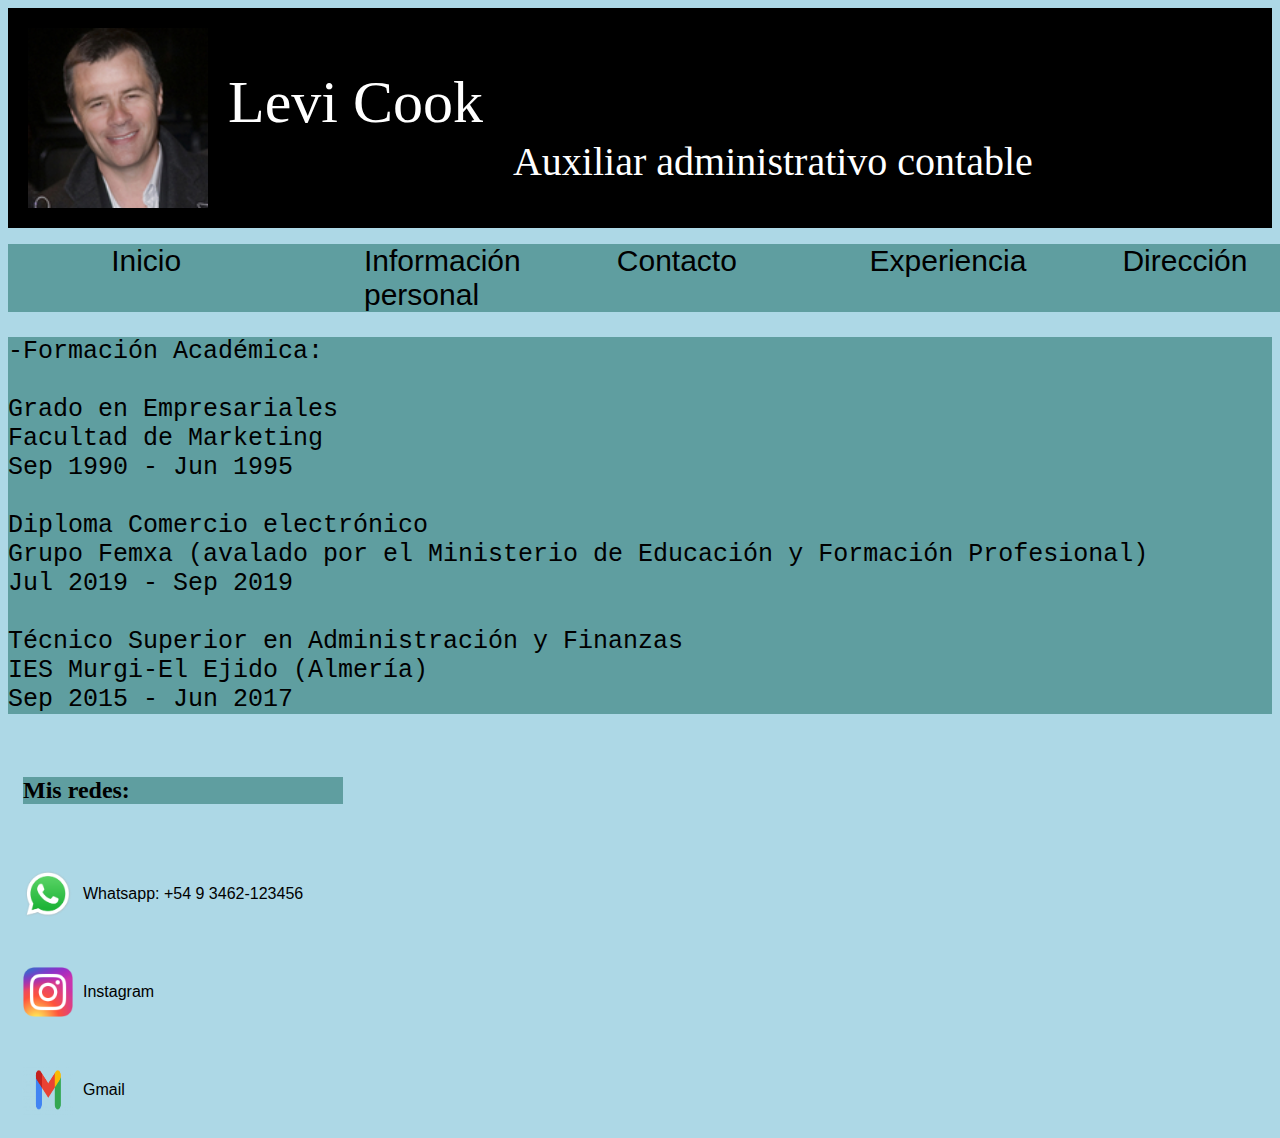
<file: index.html>
<!DOCTYPE html>
<html lang="en">
<head>
    <meta charset="UTF-8">
    <meta http-equiv="X-UA-Compatible" content="IE=edge">
    <meta name="viewport" content="width=device-width, initial-scale=1.0">
    <link rel="stylesheet" href="./scss/estilos.css">
    <link rel="shortcut icon" href="./img/curriculum-vitae-logo1.jpg">
    <title>Currículum Vitae</title>
</head>
<body>
    <header>
        <img class="fotoperfil" src="./img/24cvexample.jpg" alt="cvpic">
        <p class="nombre">Levi Cook</p> 
        <p class="profesion">Auxiliar administrativo contable</p>
    </header>
    
     <nav>
        <ul>
            <li><a href="#">Inicio</a></li>
            <li><a href="./vistas/info.html">Información personal</a></li>
            <li><a href="./vistas/contacto.html">Contacto</a></li>
            <li><a href="./vistas/experiencia.html">Experiencia</a></li>
            <li><a href="./vistas/direccion.html">Dirección</a></li>
        </ul>
     </nav>
    <h1>
        <p>
            <div class="formacion">-Formación Académica:</div>
            <br>
            <div>Grado en Empresariales</div>
            <div>Facultad de Marketing</div>
            <div>Sep 1990 - Jun 1995</div>
            <br>
            
            <div>Diploma Comercio electrónico</div>
            <div>Grupo Femxa (avalado por el Ministerio de Educación y Formación Profesional)</div>
            <div>Jul 2019 - Sep 2019</div>
            <br>
            
            <div>Técnico Superior en Administración y Finanzas</div> 
            <div>IES Murgi-El Ejido (Almería)</div> 
            <div>Sep 2015 - Jun 2017</div>
        </p>
    </h1>    
    
    
</body>
<footer>
    <h4>Mis redes:</h4>
    <br>
        <nav>
        <div>
            <a href="https://web.whatsapp.com/" target="_blank">
            <img src="./img/WhatsApp.png" alt="Whatsapp" width="50" height="50">
            Whatsapp: +54 9 3462-123456
            </a>
        </div>
        </nav>
    <br>
        <nav>
        <div>
            <a href="https://www.instagram.com" target="_blank">
            <img src="./img/Instagram.png" alt="Instagram" width="50" height="50">
            Instagram
            </a>
        </div>
        </nav>
    <br>
        <nav>
        <div>
            <a data-bind="'href:mailto' + emailcontacto()" href="mailto:jonarandi@gmail.com" target="_blank">
            <img src="./img/Gmail-logo-500x281.png" alt="Gmail" width="50" height="50">
            Gmail
            </a>
        </div>
        </nav>
</footer>
</html>
</file>
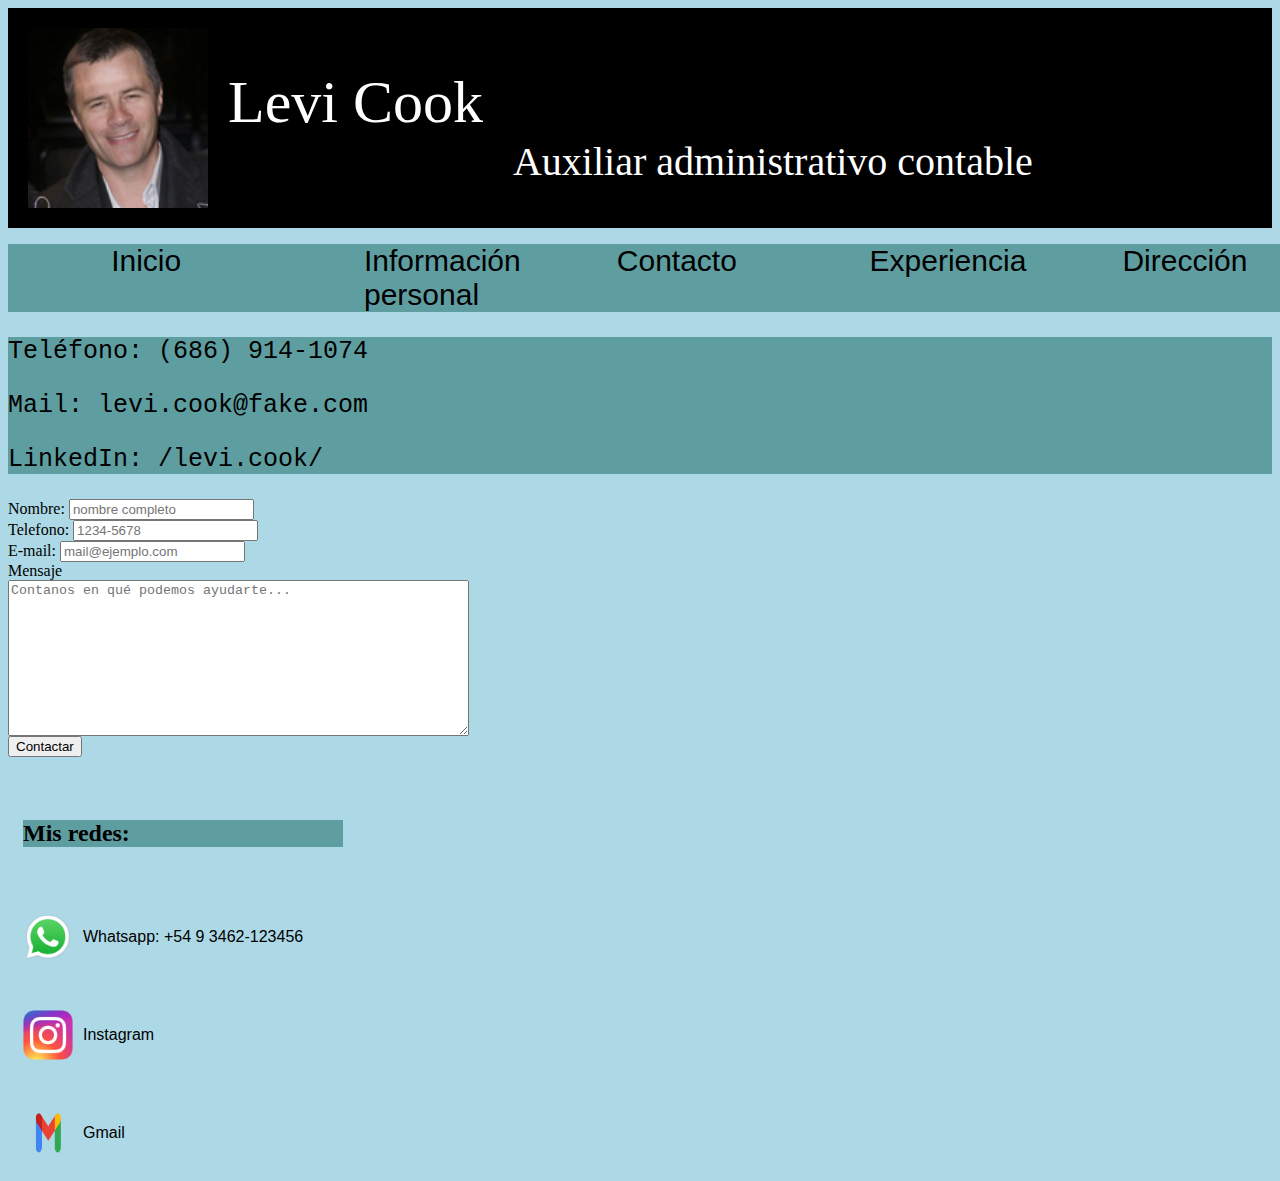
<file: vistas/contacto.html>
<!DOCTYPE html>
<html lang="en">
<head>
    <meta charset="UTF-8">
    <meta http-equiv="X-UA-Compatible" content="IE=edge">
    <meta name="viewport" content="width=device-width, initial-scale=1.0">
    <link rel="stylesheet" href="../scss/estilos.css">
    <link rel="shortcut icon" href="../img/curriculum-vitae-logo1.jpg">
    <title>Contacto</title>
</head>
<body>
    <header>
        <img class="fotoperfil"src="../img/24cvexample.jpg" alt="cvpic">
        <p class="nombre">Levi Cook</p> 
        <p class="profesion">Auxiliar administrativo contable</p>
    </header>
    
    <nav>
        <ul>
            <li><a href="../index.html">Inicio</a></li>
            <li><a href="./info.html">Información personal</a></li>
            <li><a href="./contacto.html">Contacto</a></li>
            <li><a href="./experiencia.html">Experiencia</a></li>
            <li><a href="./direccion.html">Dirección</a></li>
        </ul>
    </nav>
    <h1>
        <p>Teléfono: (686) 914-1074</p>
        <p>Mail: levi.cook@fake.com</p>
        <p>LinkedIn: /levi.cook/</p>
    </h1>    
    <div class="formulario__contacto">
        <form
        action="https://formspree.io/f/mgedpnel"
        method="POST"
        id="form">
            <label class="form-label" for="text">
            Nombre:
            <input type="text" name="text" id="text" class="form-control" placeholder="nombre completo" required>
            </label>
            <label class="form-label" for="text">
            Telefono:
              <input type="tel" name="telefono" id="telefono" class="form-control" placeholder="1234-5678">
              </label>
            <label class="form-label" for="email">
            E-mail:
            <input type="email" name="email" id="email" class="form-control" placeholder="mail@ejemplo.com" required>
            </label>
            <label class="form-label" for="mensaje">
            Mensaje
              <textarea class="form-control" name="mensaje" id="mensaje" cols="55" rows="10" placeholder="Contanos en qué podemos ayudarte..." required></textarea>
            </label>
        
        <!-- your other form fields go here -->
        <div class="boton--container">
            <button type="submit" class="bt-form">Contactar</button>
         </div>
        </form>
    </div>
</div>  
<script src="../index.js"></script>
</body>
<footer>
    <h4>Mis redes:</h4>
    <br>
        <nav>
        <div>
            <a href="https://web.whatsapp.com/" target="_blank">
            <img src="../img/WhatsApp.png" alt="Whatsapp" width="50" height="50">
            Whatsapp: +54 9 3462-123456
            </a>
        </div>
        </nav>
    <br>
        <nav>
        <div>
            <a href="https://www.instagram.com" target="_blank">
            <img src="../img/Instagram.png" alt="Instagram" width="50" height="50">
            Instagram
            </a>
        </div>
        </nav>
    <br>
        <nav>
        <div>
            <a data-bind="'href:mailto' + emailcontacto()" href="mailto:jonarandi@gmail.com" target="_blank">
            <img src="../img/Gmail-logo-500x281.png" alt="Gmail" width="50" height="50">
            Gmail
            </a>
        </div>
        </nav>
</footer>
</html>
</file>
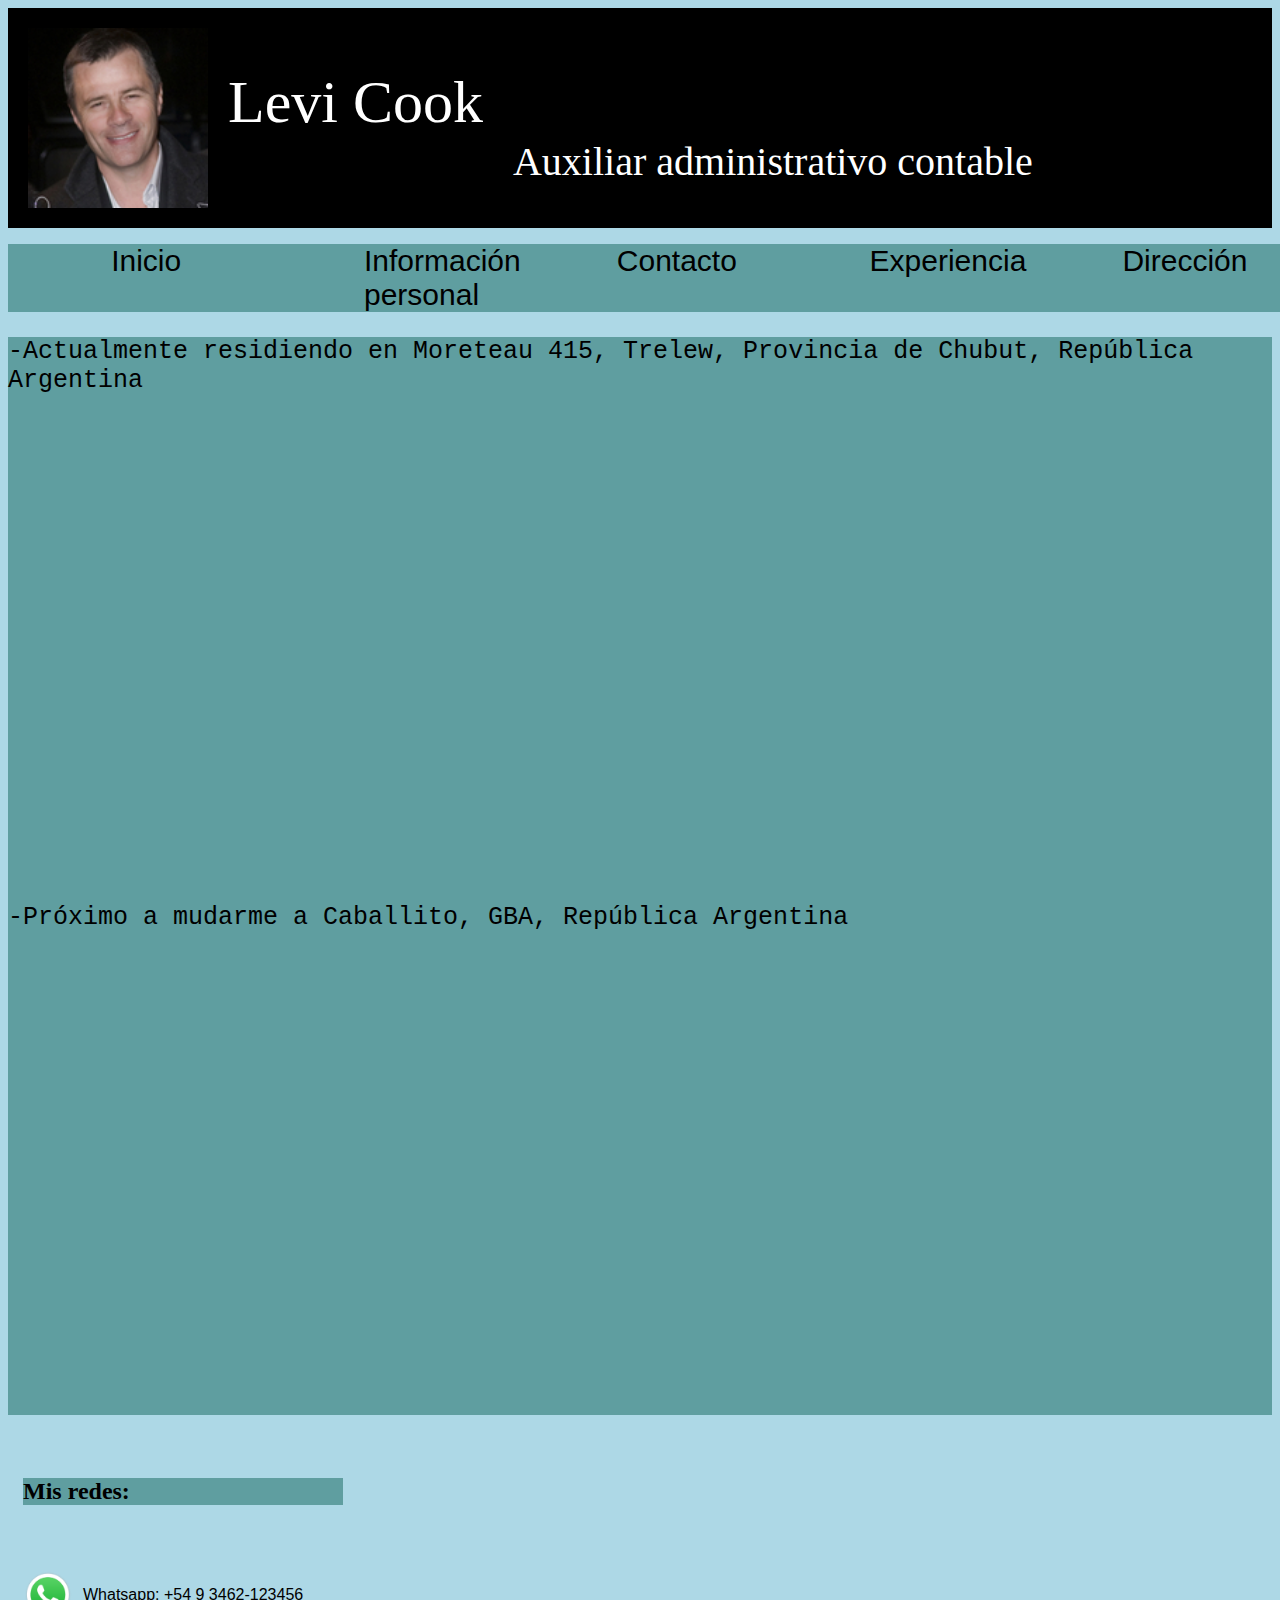
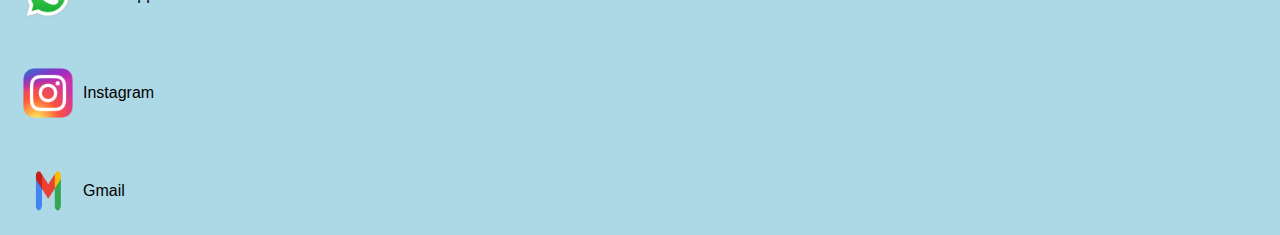
<file: vistas/direccion.html>
<!DOCTYPE html>
<html lang="en">
<head>
    <meta charset="UTF-8">
    <meta http-equiv="X-UA-Compatible" content="IE=edge">
    <meta name="viewport" content="width=device-width, initial-scale=1.0">
    <link rel="stylesheet" href="../scss/estilos.css">
    <link rel="shortcut icon" href="../img/curriculum-vitae-logo1.jpg">
    <title>Dirección</title>
</head>
<body>
    <header>
        <img class="fotoperfil"src="../img/24cvexample.jpg" alt="cvpic">
        <p class="nombre">Levi Cook</p> 
        <p class="profesion">Auxiliar administrativo contable</p>
    </header>
   
    <nav>
        <ul>
            <li><a href="../index.html">Inicio</a></li>
            <li><a href="./info.html">Información personal</a></li>
            <li><a href="./contacto.html">Contacto</a></li>
            <li><a href="./experiencia.html">Experiencia</a></li>
            <li><a href="./direccion.html">Dirección</a></li>
        </ul>
    </nav>
    <h1>
        <p>-Actualmente residiendo en Moreteau 415, Trelew, Provincia de Chubut, República Argentina</p>
        <iframe src="https://www.google.com/maps/embed?pb=!1m17!1m12!1m3!1d1452.8095885373893!2d-65.30927582997319!3d-43.25940253371937!2m3!1f0!2f0!3f0!3m2!1i1024!2i768!4f13.1!3m2!1m1!2zNDPCsDE1JzMzLjkiUyA2NcKwMTgnMzAuNCJX!5e0!3m2!1ses!2sar!4v1677347693575!5m2!1ses!2sar" width="600" height="450" style="border:0;" allowfullscreen="" loading="lazy" referrerpolicy="no-referrer-when-downgrade"></iframe>
        <p>-Próximo a mudarme a Caballito, GBA, República Argentina</p>
        <iframe src="https://www.google.com/maps/embed?pb=!1m18!1m12!1m3!1d14742.259071562983!2d-58.460545117555505!3d-34.61768893175036!2m3!1f0!2f0!3f0!3m2!1i1024!2i768!4f13.1!3m3!1m2!1s0x95bcca3911f8ab2d%3A0x27b394c2f3d87d2d!2sCaballito%2C%20CABA!5e0!3m2!1ses!2sar!4v1677347911680!5m2!1ses!2sar" width="600" height="450" style="border:0;" allowfullscreen="" loading="lazy" referrerpolicy="no-referrer-when-downgrade"></iframe>
    </h1>    
</body>
<footer>
    <h4>Mis redes:</h4>
    <br>
        <nav>
        <div>
            <a href="https://web.whatsapp.com/" target="_blank">
            <img src="../img/WhatsApp.png" alt="Whatsapp" width="50" height="50">
            Whatsapp: +54 9 3462-123456
            </a>
        </div>
        </nav>
    <br>
        <nav>
        <div>
            <a href="https://www.instagram.com" target="_blank">
            <img src="../img/Instagram.png" alt="Instagram" width="50" height="50">
            Instagram
            </a>
        </div>
        </nav>
    <br>
        <nav>
        <div>
            <a data-bind="'href:mailto' + emailcontacto()" href="mailto:jonarandi@gmail.com" target="_blank">
            <img src="../img/Gmail-logo-500x281.png" alt="Gmail" width="50" height="50">
            Gmail
            </a>
        </div>
        </nav>
</footer>
</html>
</file>
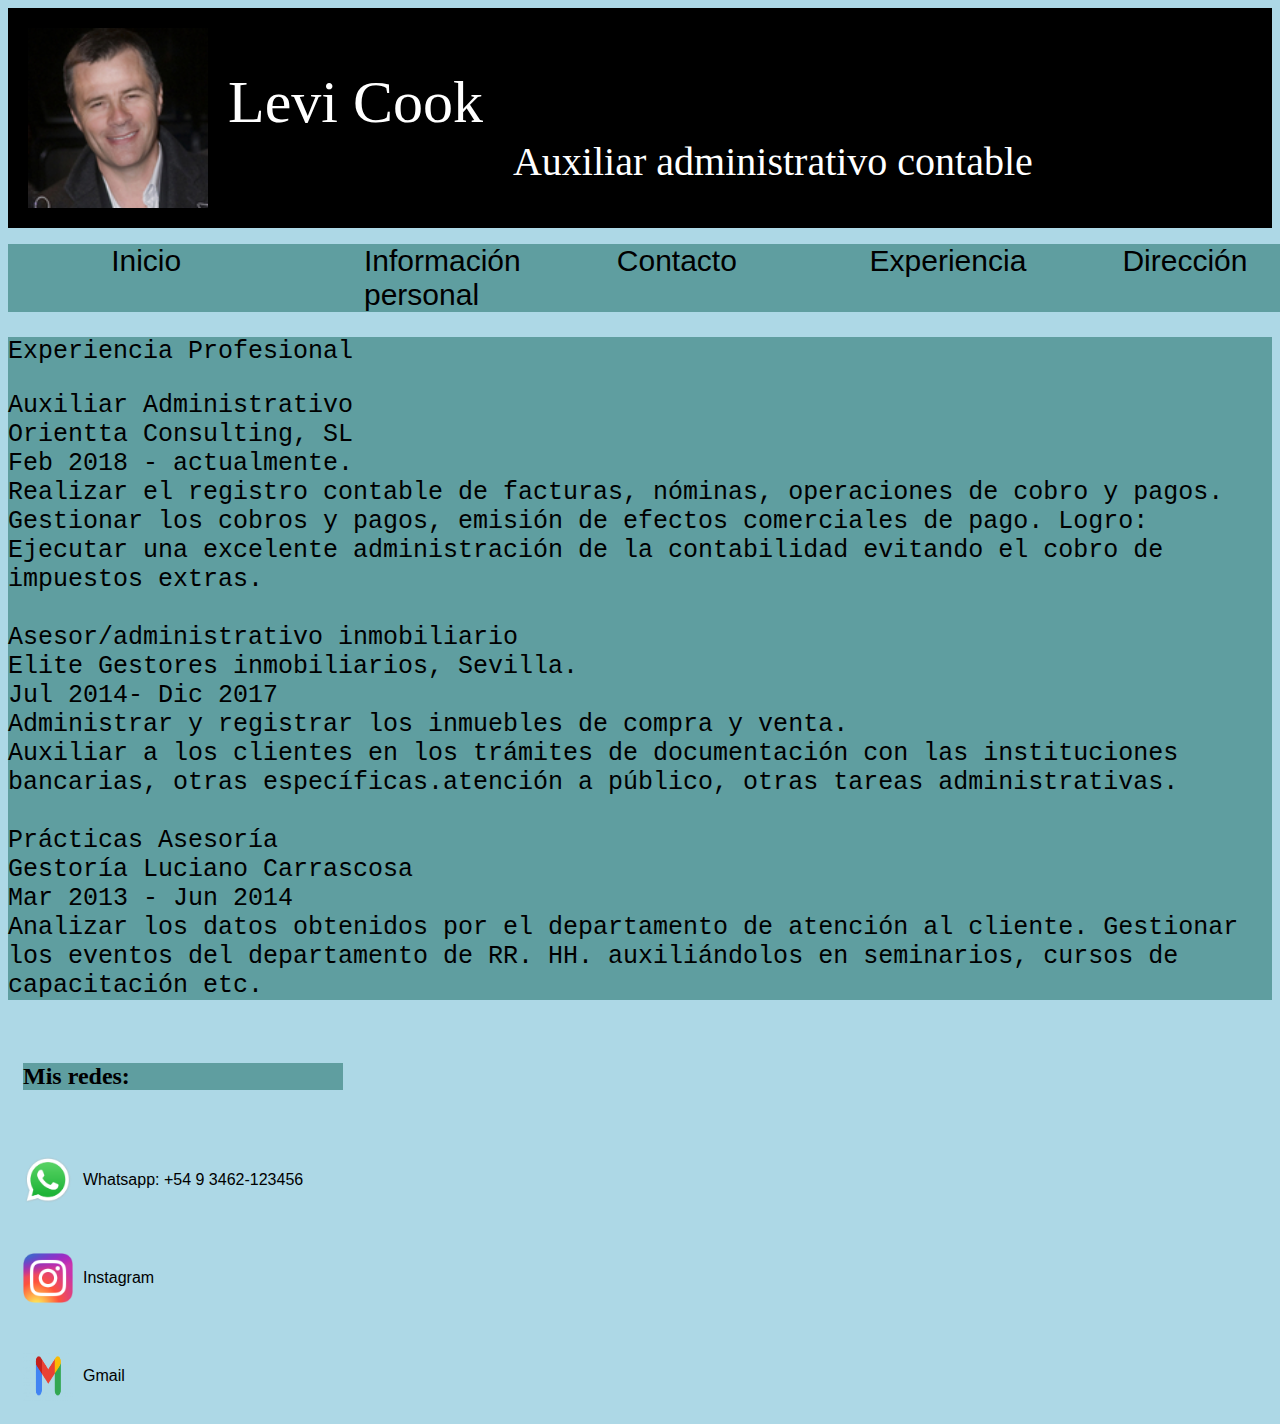
<file: vistas/experiencia.html>
<!DOCTYPE html>
<html lang="en">
<head>
    <meta charset="UTF-8">
    <meta http-equiv="X-UA-Compatible" content="IE=edge">
    <meta name="viewport" content="width=device-width, initial-scale=1.0">
    <link rel="stylesheet" href="../scss/estilos.css">
    <link rel="shortcut icon" href="../img/curriculum-vitae-logo1.jpg">
    <title>Experiencia</title>
</head>
<body>
    
    <header>
        <img class="fotoperfil"src="../img/24cvexample.jpg" alt="cvpic">
        <p class="nombre">Levi Cook</p> 
        <p class="profesion">Auxiliar administrativo contable</p>
    </header>
    
    <nav>
        <ul>
            <li><a href="../index.html">Inicio</a></li>
            <li><a href="./info.html">Información personal</a></li>
            <li><a href="./contacto.html">Contacto</a></li>
            <li><a href="./experiencia.html">Experiencia</a></li>
            <li><a href="./direccion.html">Dirección</a></li>
        </ul>
    </nav>
    <h1>
        <p>
            Experiencia Profesional

    

        <div>Auxiliar Administrativo</div> 
            <div>Orientta Consulting, SL</div>
            <div>Feb 2018 - actualmente.</div>
            <div>Realizar el registro contable de facturas, nóminas, operaciones de cobro y pagos.
            Gestionar los cobros y pagos, emisión de efectos comerciales de pago. 
            Logro: Ejecutar una excelente administración de la contabilidad evitando el cobro de impuestos extras.</div>
            <br>
            <div>Asesor/administrativo inmobiliario</div>
            <div>Elite Gestores inmobiliarios, Sevilla.</div>
            <div>Jul 2014- Dic 2017</div>
            <div>Administrar y registrar los inmuebles de compra y venta.</div> 
            <div>Auxiliar a los clientes en los trámites de documentación con las instituciones bancarias, otras específicas.atención a público, otras tareas administrativas.</div>
            <br>
            <div>Prácticas Asesoría</div>
            <div>Gestoría Luciano Carrascosa</div> 
            <div>Mar 2013 - Jun 2014</div>
            <div>Analizar los datos obtenidos por el departamento de atención al cliente.
            Gestionar los eventos del departamento de RR. HH. auxiliándolos en seminarios, cursos de capacitación etc.</div>
        </p>
    </h1>    
</body>
<footer>
    <h4>Mis redes:</h4>
    <br>
        <nav>
        <div>
            <a href="https://web.whatsapp.com/" target="_blank">
            <img src="../img/WhatsApp.png" alt="Whatsapp" width="50" height="50">
            Whatsapp: +54 9 3462-123456
            </a>
        </div>
        </nav>
    <br>
        <nav>
        <div>
            <a href="https://www.instagram.com" target="_blank">
            <img src="../img/Instagram.png" alt="Instagram" width="50" height="50">
            Instagram
            </a>
        </div>
        </nav>
    <br>
        <nav>
        <div>
            <a data-bind="'href:mailto' + emailcontacto()" href="mailto:jonarandi@gmail.com" target="_blank">
            <img src="../img/Gmail-logo-500x281.png" alt="Gmail" width="50" height="50">
            Gmail
            </a>
        </div>
        </nav>
</footer>
</html>
</file>
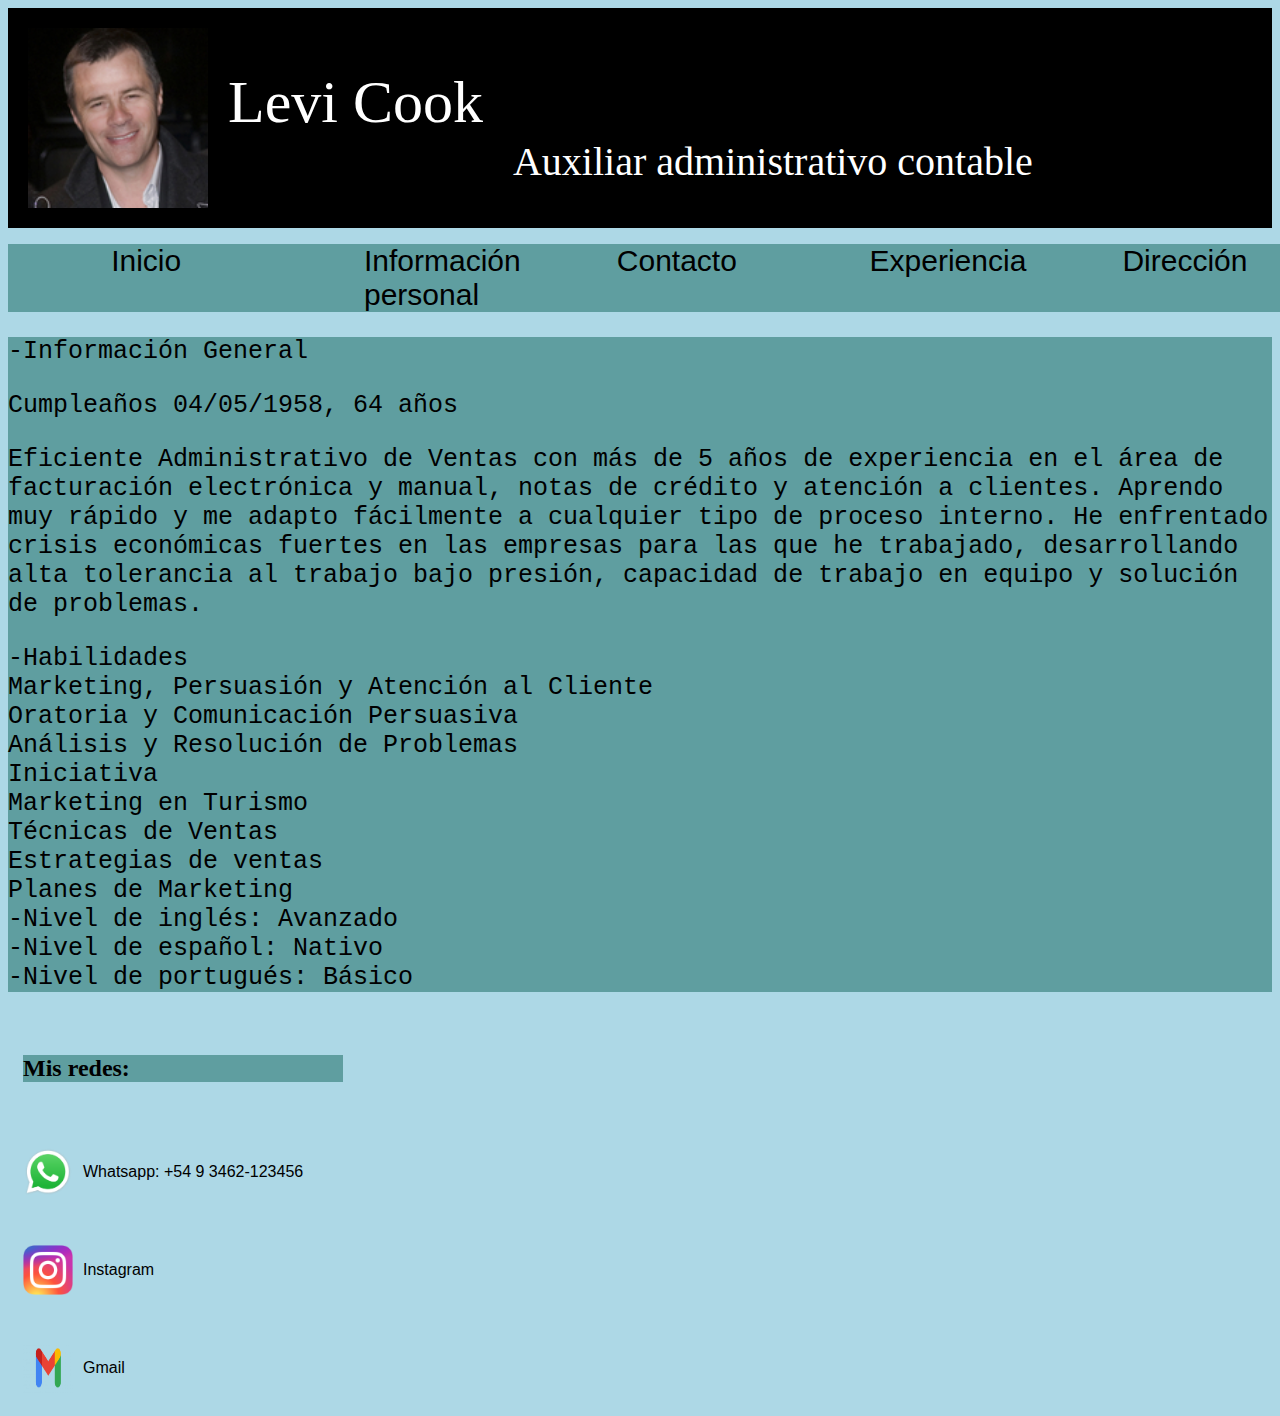
<file: vistas/info.html>
<!DOCTYPE html>
<html lang="en">
<head>
    <meta charset="UTF-8">
    <meta http-equiv="X-UA-Compatible" content="IE=edge">
    <meta name="viewport" content="width=device-width, initial-scale=1.0">
    <link rel="stylesheet" href="../scss/estilos.css">
    <link rel="shortcut icon" href="../img/curriculum-vitae-logo1.jpg">
    <title>Información personal</title>
</head>
<body>
    <header>
        <img class="fotoperfil"src="../img/24cvexample.jpg" alt="cvpic">
        <p class="nombre">Levi Cook</p> 
        <p class="profesion">Auxiliar administrativo contable</p>
    </header>
    
    <nav>
        <ul>
            <li><a href="../index.html">Inicio</a></li>
            <li><a href="./info.html">Información personal</a></li>
            <li><a href="./contacto.html">Contacto</a></li>
            <li><a href="./experiencia.html">Experiencia</a></li>
            <li><a href="./direccion.html">Dirección</a></li>

        </ul>
    </nav>
    <h1>
        <p>-Información General</p>
        <p>Cumpleaños 04/05/1958, 64 años</p>
        <p>Eficiente Administrativo de Ventas con más de 5 años de experiencia en el área de facturación electrónica y manual, notas de crédito y atención a clientes. Aprendo muy rápido y me adapto fácilmente a cualquier tipo de proceso interno. He enfrentado crisis económicas fuertes en las empresas para las que he trabajado, desarrollando alta tolerancia al trabajo bajo presión, capacidad de trabajo en equipo y solución de problemas.</p>
        <p> 
            <div>-Habilidades</div> 

            <div>Marketing, Persuasión y Atención al Cliente</div> 

            <div>Oratoria y Comunicación Persuasiva</div> 

            <div>Análisis y Resolución de Problemas</div> 

            <div>Iniciativa</div> 

            <div>Marketing en Turismo</div> 

            <div>Técnicas de Ventas</div> 

            <div>Estrategias de ventas</div> 

            <div>Planes de Marketing</div> 

            <div>-Nivel de inglés: Avanzado</div>
            <div>-Nivel de español: Nativo</div>
            <div>-Nivel de portugués: Básico</div>
        </p>
    </h1>
</body>
<footer>
    <h4>Mis redes:</h4>
    <br>
        <nav>
        <div>
            <a href="https://web.whatsapp.com/" target="_blank">
            <img src="../img/WhatsApp.png" alt="Whatsapp" width="50" height="50">
            Whatsapp: +54 9 3462-123456
            </a>
        </div>
        </nav>
    <br>
        <nav>
        <div>
            <a href="https://www.instagram.com" target="_blank">
            <img src="../img/Instagram.png" alt="Instagram" width="50" height="50">
            Instagram
            </a>
        </div>
        </nav>
    <br>
        <nav>
        <div>
            <a data-bind="'href:mailto' + emailcontacto()" href="mailto:jonarandi@gmail.com" target="_blank">
            <img src="../img/Gmail-logo-500x281.png" alt="Gmail" width="50" height="50">
            Gmail
            </a>
        </div>
        </nav>
</footer>
</html>
</file>
<file: scss/estilos.css>
body {
    background-color: lightblue;
    

}

header{
    color: white;
    background-color: black;
    display: flex;
    font-size: 50px;
    font-family: "Montserrat", sans-serif;
    
   
    
    
}
ul {
    display: flex;
    width: 100%;
    background-color: cadetblue;
  }
  
  ul li {
    display: inline-block;
    width: 20%;
    position: relative;
    font-size: 30px;
    margin-left: 5%;
  }
  li a:hover {
    color: white;
  }
  
  li a {
    text-decoration: none;
    color: black;
    text-align: center;
    align-items: center;
    font-family: Arial, Helvetica, sans-serif;
  }
  .fotoperfil{
    margin: 10px;
    padding: 10px;
    width: 180px;
    height: 180px;
   
  }
  .nombre{
    text-align: start;
    font-size: 60px;
    font-family: Georgia, 'Times New Roman', Times, serif;

   
  }
  .profesion{
    text-align: end;
    font-size: 40px;
    padding-top: 90px;
    padding-left: 30px;
    font-family: Georgia, 'Times New Roman', Times, serif;
  }
  h1{
    background-color: cadetblue;
    font-size: 25px;
    font-family: monospace;
    font-weight: normal;
    

  }
  footer a {
    text-decoration: none;
    font-family: "Montserrat", sans-serif;
    font-size: 16px;
    display: flex;
    flex-direction: row;
    align-items: center;
    color: black;
    padding: 5px;
  }
  
  footer a img {
    padding: 10px;
  }
  
  h4 {
    color: black;
    font-size: x-large;
    font-family: Cambria, Cochin, Georgia, Times, "Times New Roman", serif;
    margin-left: 15px;
    background-color: cadetblue;
    width: 320px;
  }
  
  footer {
    margin-top: 5%;
  }

  .formulario__contacto {
    margin-top: 16px;
    margin-bottom: 16px;
  }
  
 .formulario__contacto label {
    display: block;
  }
  
  .formulario__contacto textarea {
    display: block;
  }
</file>
